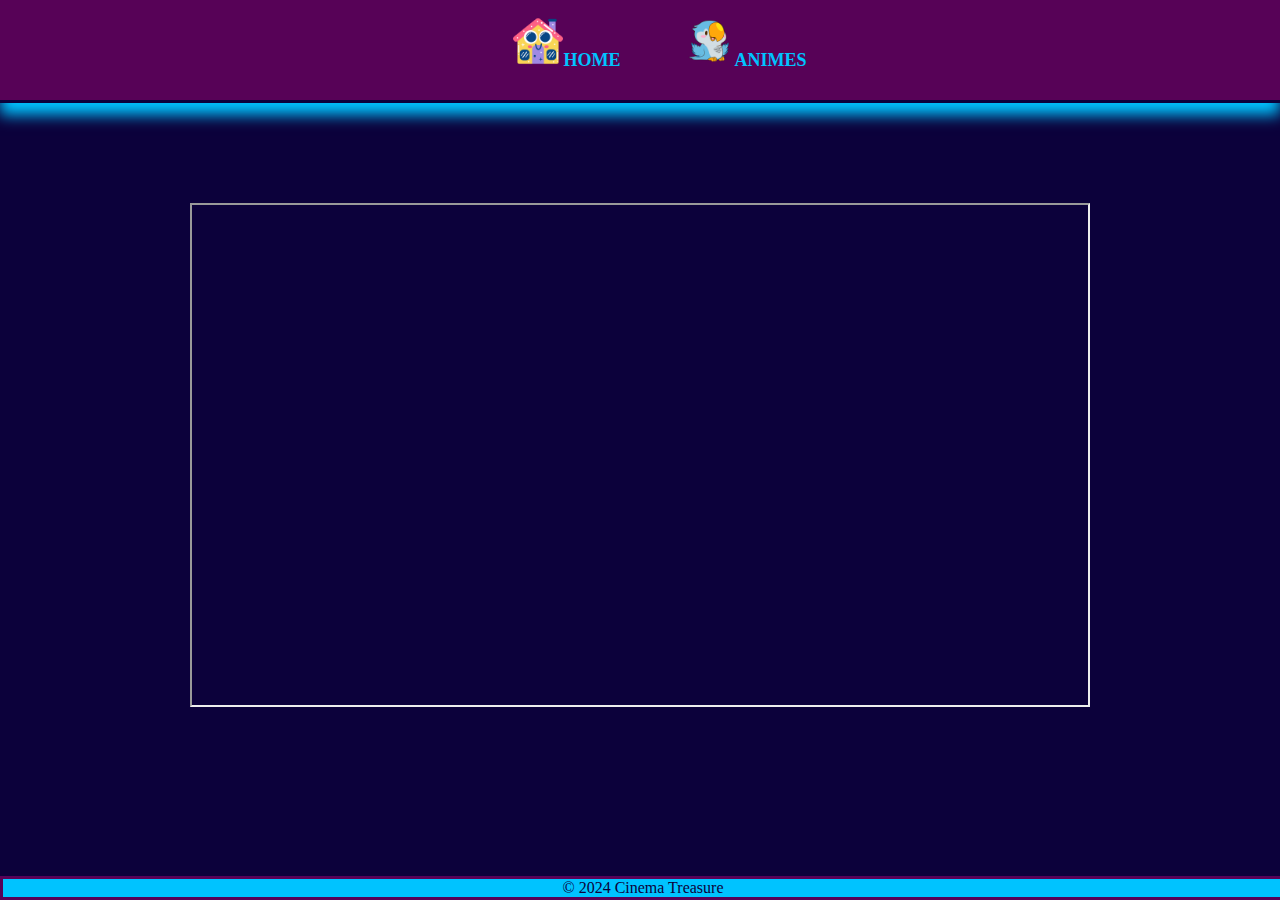
<file: browse.html>
<!DOCTYPE html>
<html lang="en">
<head>
    <meta charset="UTF-8">
    <meta name="viewport" content="width=device-width, initial-scale=1.0">
    <title>browse</title>
    <link rel="icon" href="favicon.ico">
    <link rel="stylesheet" href="style.css">
</head>
<body>
    <header>
        <div class="navegationbar">
            <nav>
                <ul>
                    <li><a href="index.html"><img src="essentials.png" alt="sticker" height="50" width="50"><span class="sp"><strong>HOME</strong></span></a></li>
                    <li><a href="movies.html"><img src="proud.png" alt="sticker" height="50" width="50"><span class="sp"><strong>ANIMES</strong></span></a></li>
                </ul>
            </nav>
        </div>
    </header>
    <main>
        <div>       
            <div class="iframe"> 
                <iframe src="https://www.youtube.com/embed/2AKsAxrhqgM" width="70%" height="500px" >movie</iframe>
            </div>
        </div>
    </main>
    <footer>
        <div class="foot">&copy; 2024 Cinema Treasure</div>
     </footer>
</body>
</html>
</file>
<file: style.css>
body {background-color: rgb(12, 1, 59); margin: 0; padding: 0; }

/*header*/
.navegationbar{display: inline-block; width: 100%; height: 100px; box-shadow: 0 12px 14px rgb(0, 195, 255); border-bottom: solid;
 border-bottom-color: rgb(12, 1, 59); background-color: rgb(87, 2, 87); text-align: center;}
ul>li{ list-style-type: none; display: inline-block;}
ul>li>a{text-decoration: none; padding: 20px 30px;}
.sp{font-size: large; color: rgb(0, 195, 255);}
ul>li>a:hover, ul>li>a:focus{padding: 50px 10px 30px 10px; margin: 0 50px 0 50px; background-color:rgb(12, 1, 59); transition:1s;}

/*main*/
.image{margin: 60px 0 100px 0; text-align: center; color: white; font-family:'Gill Sans', 'Gill Sans MT', sans-serif }

/*section*/
.mov{display:grid; grid-template-columns: 1fr 1fr 1fr; grid-template-rows: 1fr;}
.mov .items{display: inline-block; margin: 0 30px; border: solid rgb(87, 2, 87); background-color:rgb(8, 1, 43) ; text-align: center; }
h2{text-align: center; color: white; font-family: 'Gill Sans', 'Gill Sans MT', sans-serif;}
.mov .items a{text-decoration: none;}
.icon{opacity: 0; display: inline; position: relative; bottom: 200px;}
.icon:hover{opacity: 1; transition: 0.5s ease;}
 .e:hover{transform: scale(1.1); transition: 0.5s;}
 .c:hover{transform: scale(1.1); transition: 0.5s;}
 .d:hover{transform: scale(1.1); transition: 0.5s;}
 .f:hover{transform: scale(1.1); transition: 0.5s;}
 .g:hover{transform: scale(1.1); transition: 0.5s;}
 .j:hover{transform: scale(1.1); transition: 0.5s;}

/*footer*/
 .foot{border: solid rgb(87, 2, 87); background-color: rgb(0, 195, 255); text-align: center; position: fixed; width: 100%; bottom: 0; color: rgb(12, 1, 59);}

 /*moviespage*/
.movpage {display: grid; grid-template-columns: 1fr 1fr 1fr; grid-template-rows: 1fr 1fr; gap: 50px; text-align: center; margin: 100px; margin-top: 200px;}
.movpage>.items a{text-decoration: none;}
.movpage>.items{padding: 0; margin: 0; border: solid rgb(0, 195, 255);}
.movpage h5{color: aqua; font-size: large;}
/*movie details*/
.details {border: solid yellow; margin: 100px 200px; text-align: center; padding-top: 30px; padding-bottom: 30px; background-color: rgb(0, 195, 255);}
.details h3{text-align: left; margin-left: 30px;}
.details button{font-size: x-large;}
.inition .namber{display: inline-block;}
.inition{display: flex; justify-content: center; gap: 20px;}
.namber>button{background-color: rgb(12, 1, 59); width: 50px; height: 50px; border: solid rgb(87, 2, 87); color: rgb(0, 195, 255); margin-bottom: 100px;}
.namber>button:hover{background-color: rgb(0, 195, 255); color: rgb(12, 1, 59); scale: 1.3;}

/*browse page*/
.iframe {width: 100%; height: 100%; text-align: center; margin: 100px 0; padding: 0;}
</file>
